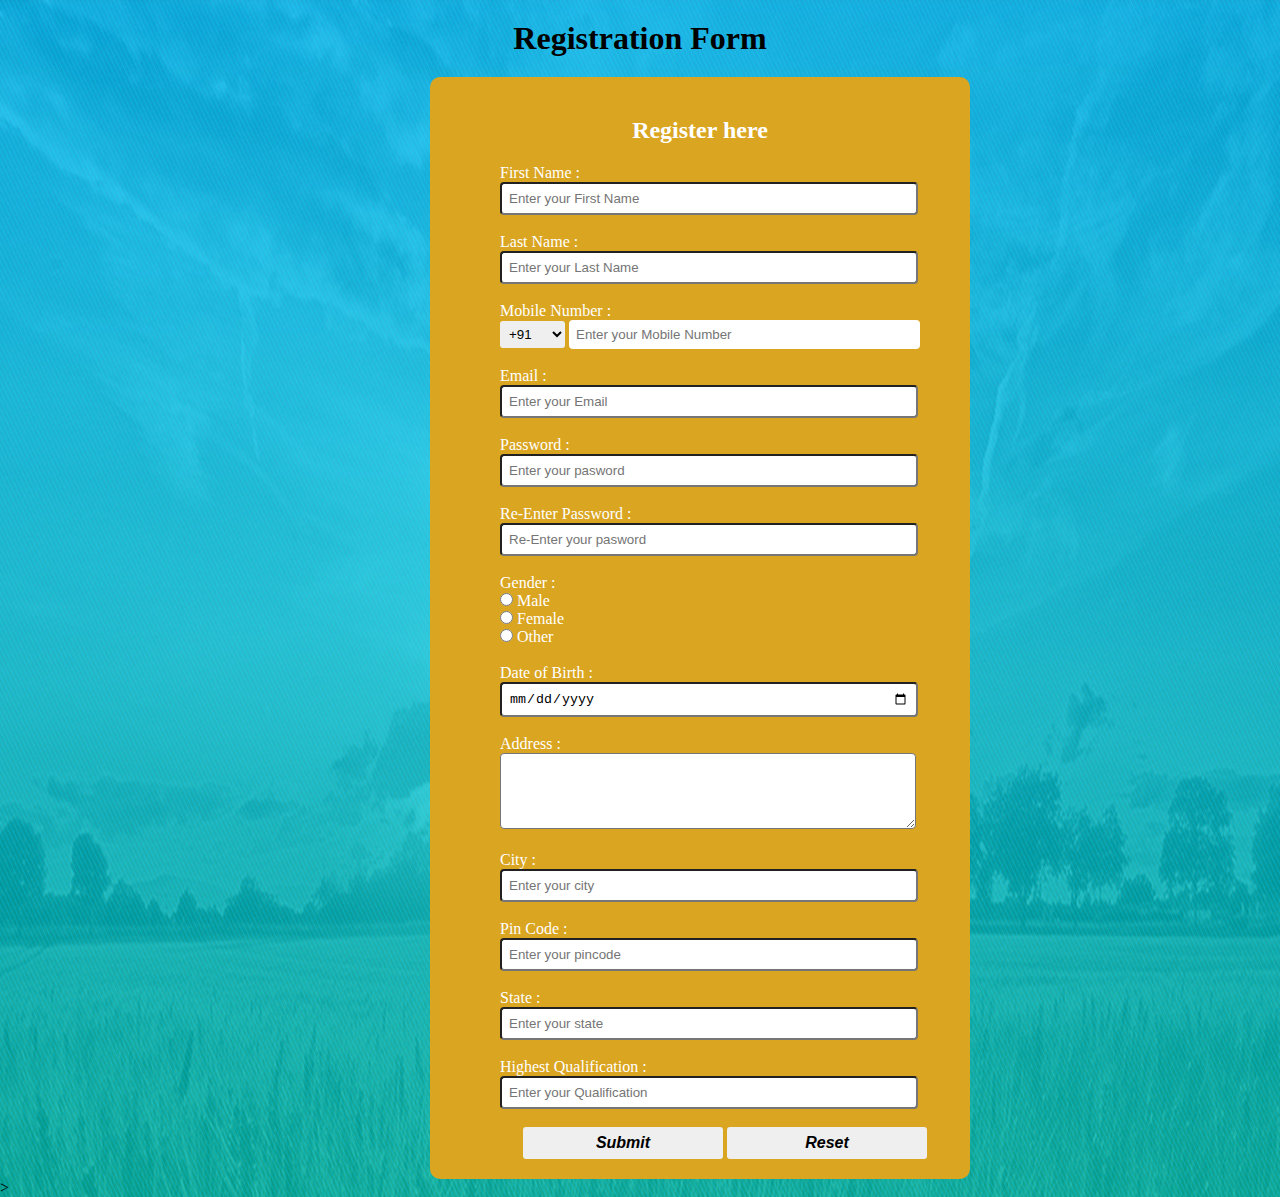
<file: index.html>
<!DOCTYPE html>
<html>
<head>
	<title>REGISTRATION FORM</title>
	<link rel="stylesheet" type="text/css" href="styles.css">
</head>
<body>
	<h1>Registration Form</h1>
	<div class="register">
		<h2>Register here</h2>
<form action="action.html" id="register">
	
	<lable>First Name :</lable><br>
	<input type="text" name="fname" id="name" placeholder="Enter your First Name" required><br><br>
	<lable>Last Name :</lable><br>
	<input type="text" name="lname" id="name" placeholder="Enter your Last Name" required><br><br>
	<lable>Mobile Number :</lable><br>
	<select id="ph">
		<option>+91</option>
		<option>+92</option>
		<option>+97</option>
	</select>
	<input type="tel" name="mnum" id="num" placeholder="Enter your Mobile Number" maxlength=10 required><br><br>
	<lable>Email :</lable><br>
	<input type="email" name="email" id="name" placeholder="Enter your Email" required><br><br>
	<lable>Password :</lable><br>
	<input type="password" name="pass" id="name" placeholder="Enter your pasword" required><br><br>
	<lable>Re-Enter Password :</lable><br>
	<input type="password" name="pass" id="name" placeholder="Re-Enter your pasword" required><br><br>
	<label>Gender :</label><br>
	<input type="radio" id="male" name="gender" value="male">
    <label>Male</label><br>
    <input type="radio" id="female" name="gender" value="female">
    <label>Female</label><br>
    <input type="radio" id="other" name="gender" value="other">
    <label>Other</label><br><br>
    <label>Date of Birth :</label><br>
    <input type="Date" name="date" id="name"><br><br>
    <label>Address : </label><br>
    <textarea rows="4" cols="50" name="comment" id="name" placeholder="Enter your Address here" required> </textarea><br><br>
    <label>City :<label><br>
    	<input type="text" id="name" placeholder="Enter your city" maxlength=20 required><br><br>
    	<label>Pin Code :<label><br>
    			<input type="text" id="name" placeholder="Enter your pincode" maxlength=20 required><br><br>
    	<label>State :<label><br>
    		<input type="text" id="name" placeholder="Enter your state" maxlength=20 required><br><br>
    		
    			<label>Highest Qualification :<label><br>
    				<input type="text" id="name" placeholder="Enter your Qualification" maxlength=20 required><br><br>

    <center><input type="submit" value="Submit" id="sub">       <input type="reset" value="Reset" id="sub"></center>
</form>
</div>
</body>
</html>>
</file>
<file: styles.css>
*{
	margin:0;
	padding:0;
}
h1
{
	text-align:center;
	padding:20px;
}
h2
{
	text-align:center;
	padding:20px;
}
.register{
	background:goldenrod;
	width:500px;
	margin:0px  0px 0px 430px;
	color:white;
	font-size:18;
	padding:20px;
	border-radius:10px;
}
#register{
	margin-left:50px;
}
body
{
	background-image:url("4.jpg");
	background-size:100% 2000px;
	background-repeat:no-repeat;
}
/*label{
	color:white;
	font-family:sans-serif;
	font-size:20px;
	font-style:italic;
}*/
#name{
	width:400px;
	border-radius:4px;
	outline:0;
	padding:7px;
}
#ph
{
	width:65px;
	padding:5px;
	border:none;
	border-radius:3px;
	outline:0;
}
#num
{
	width:337px;
	padding:7px;
	border:none;
	border-radius:4px;
	outline:0;
}
/*label{
	//color:white;
	//font-family:sans-serif;
	font-size:20px;
	//font-style:italic;
}*/
#sub
{
	width:200px;
	padding:7px;
	font-size:16px;
	font-family:sans-serif;
	font-style:italic;
	font-weight:600;
	border:none;
	border-radius:3px;
	outline:0;

}
</file>
